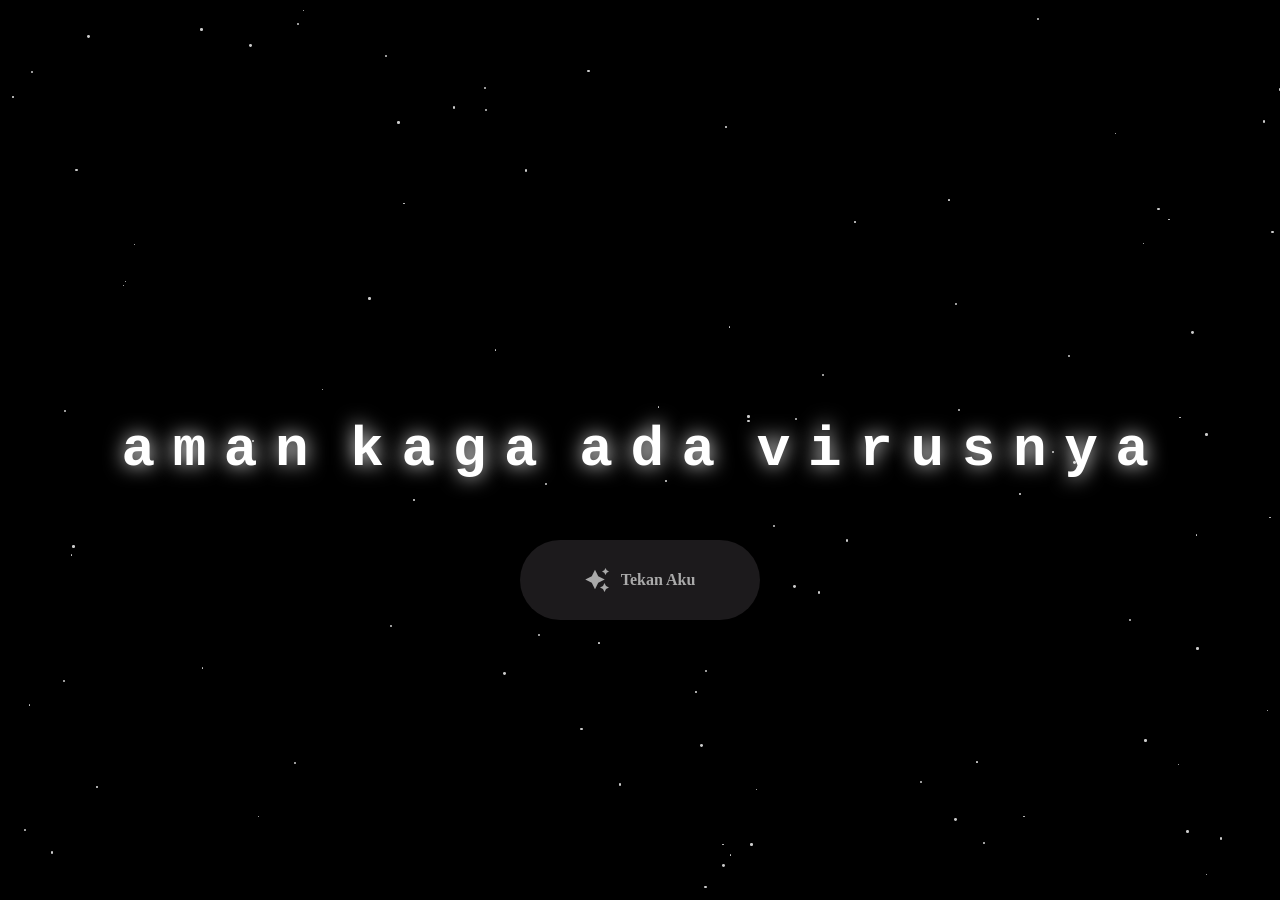
<file: index.html>
<html lang="en">

<head>
  <meta charset="UTF-8">
  <meta name="viewport" content="width=device-width, initial-scale=1.0">
  <link rel="shortcut icon" href="images/gift.png" type="image/x-icon">
  <link rel="stylesheet" href="index.css">

  <!-- Document Title -->
  <title>FLOWERS FOR SOMEONE</title>
</head>

<body>
  <!-- Background -->
  <div class="night"></div>

  <!-- Title -->
  <h1 class="title"></h1>

  <!-- Button -->
  <div style="position: absolute; top: 60vh; width: 100%; display: flex; justify-content: center;">
    <a href="flower.html" class="btn">
      <svg height="24" width="24" fill="#FFFFFF" viewBox="0 0 24 24" data-name="Layer 1" id="Layer_1" class="sparkle">
        <path
          d="M10,21.236,6.755,14.745.264,11.5,6.755,8.255,10,1.764l3.245,6.491L19.736,11.5l-6.491,3.245ZM18,21l1.5,3L21,21l3-1.5L21,18l-1.5-3L18,18l-3,1.5ZM19.333,4.667,20.5,7l1.167-2.333L24,3.5,21.667,2.333,20.5,0,19.333,2.333,17,3.5Z">
        </path>
      </svg>
      <span class="text">Tekan Aku</span>
    </a>
  </div>

  <script src="index.js"></script>
</body>

</html>
</file>
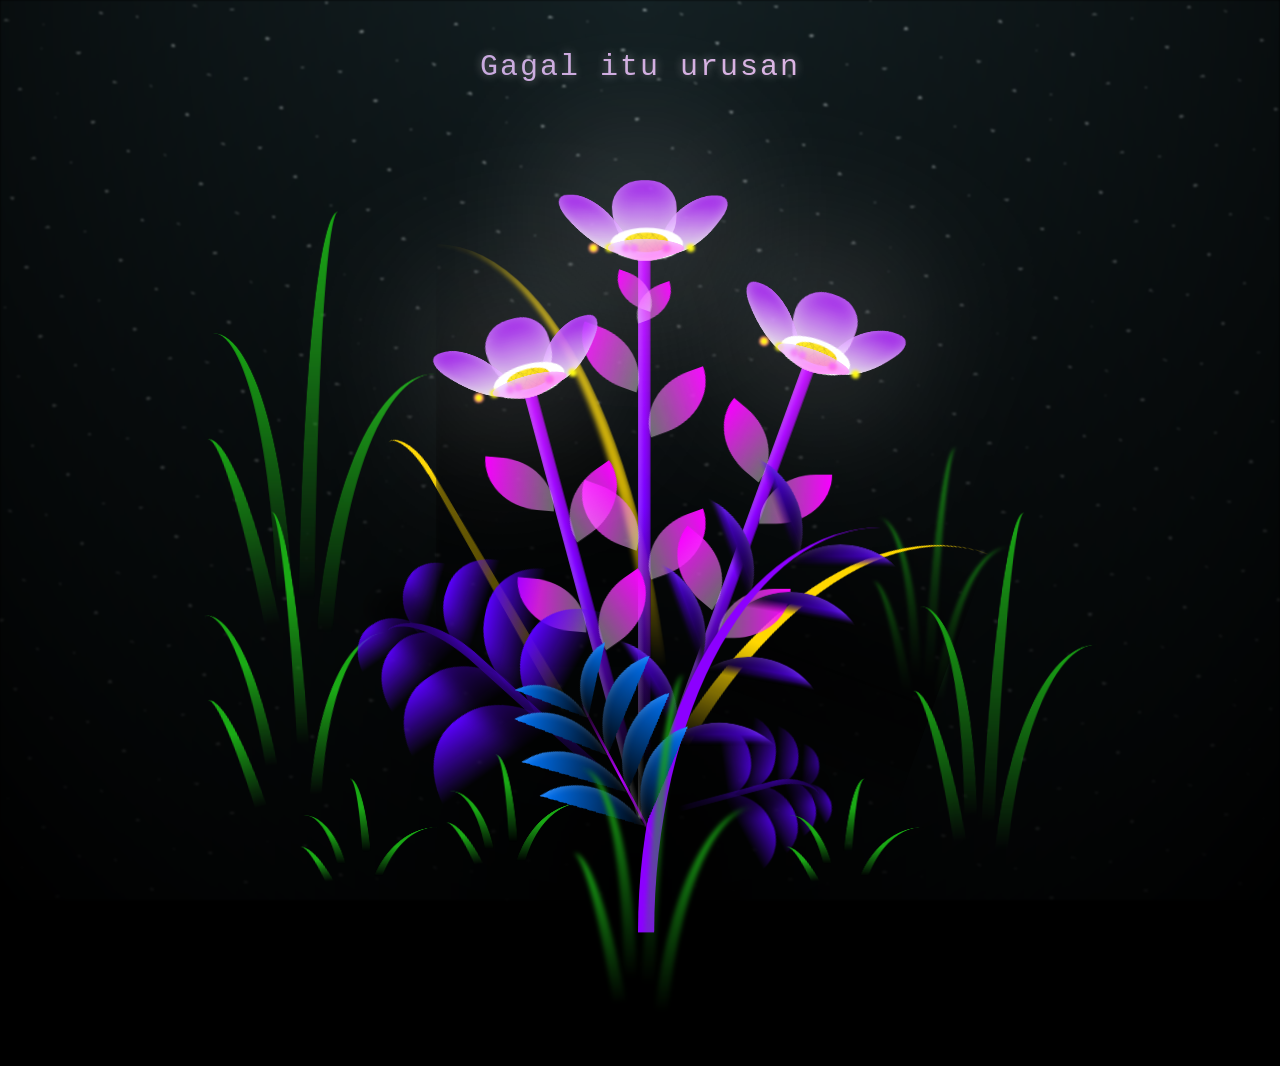
<file: flower.html>
<!DOCTYPE html>
<html lang="en">

<head>
  <meta charset="UTF-8">
  <meta http-equiv="X-UA-Compatible" content="IE=edge">
  <meta name="viewport" content="width=device-width, initial-scale=1.0">
  <link rel="shortcut icon" href="images/gift.png" type="image/x-icon">
  <link rel="stylesheet" href="style.css">

  <!-- Document Title -->
  <title>FLOWERS</title>
</head>

<body class="not-loaded">


  <!-- Background -->
  <div class="night"></div>

  <!-- Flower -->
  <div class="flowers">
    <div class="flower flower--1">
      <div class="flower__leafs flower__leafs--1">
        <div class="flower__leaf flower__leaf--1"></div>
        <div class="flower__leaf flower__leaf--2"></div>
        <div class="flower__leaf flower__leaf--3"></div>
        <div class="flower__leaf flower__leaf--4"></div>
        <div class="flower__white-circle"></div>

        <div class="flower__light flower__light--1"></div>
        <div class="flower__light flower__light--2"></div>
        <div class="flower__light flower__light--3"></div>
        <div class="flower__light flower__light--4"></div>
        <div class="flower__light flower__light--5"></div>
        <div class="flower__light flower__light--6"></div>
        <div class="flower__light flower__light--7"></div>
        <div class="flower__light flower__light--8"></div>

      </div>
      <div class="flower__line">
        <div class="flower__line__leaf flower__line__leaf--1"></div>
        <div class="flower__line__leaf flower__line__leaf--2"></div>
        <div class="flower__line__leaf flower__line__leaf--3"></div>
        <div class="flower__line__leaf flower__line__leaf--4"></div>
        <div class="flower__line__leaf flower__line__leaf--5"></div>
        <div class="flower__line__leaf flower__line__leaf--6"></div>
      </div>
    </div>

    <div class="flower flower--2">
      <div class="flower__leafs flower__leafs--2">
        <div class="flower__leaf flower__leaf--1"></div>
        <div class="flower__leaf flower__leaf--2"></div>
        <div class="flower__leaf flower__leaf--3"></div>
        <div class="flower__leaf flower__leaf--4"></div>
        <div class="flower__white-circle"></div>

        <div class="flower__light flower__light--1"></div>
        <div class="flower__light flower__light--2"></div>
        <div class="flower__light flower__light--3"></div>
        <div class="flower__light flower__light--4"></div>
        <div class="flower__light flower__light--5"></div>
        <div class="flower__light flower__light--6"></div>
        <div class="flower__light flower__light--7"></div>
        <div class="flower__light flower__light--8"></div>

      </div>
      <div class="flower__line">
        <div class="flower__line__leaf flower__line__leaf--1"></div>
        <div class="flower__line__leaf flower__line__leaf--2"></div>
        <div class="flower__line__leaf flower__line__leaf--3"></div>
        <div class="flower__line__leaf flower__line__leaf--4"></div>
      </div>
    </div>

    <div class="flower flower--3">
      <div class="flower__leafs flower__leafs--3">
        <div class="flower__leaf flower__leaf--1"></div>
        <div class="flower__leaf flower__leaf--2"></div>
        <div class="flower__leaf flower__leaf--3"></div>
        <div class="flower__leaf flower__leaf--4"></div>
        <div class="flower__white-circle"></div>

        <div class="flower__light flower__light--1"></div>
        <div class="flower__light flower__light--2"></div>
        <div class="flower__light flower__light--3"></div>
        <div class="flower__light flower__light--4"></div>
        <div class="flower__light flower__light--5"></div>
        <div class="flower__light flower__light--6"></div>
        <div class="flower__light flower__light--7"></div>
        <div class="flower__light flower__light--8"></div>

      </div>
      <div class="flower__line">
        <div class="flower__line__leaf flower__line__leaf--1"></div>
        <div class="flower__line__leaf flower__line__leaf--2"></div>
        <div class="flower__line__leaf flower__line__leaf--3"></div>
        <div class="flower__line__leaf flower__line__leaf--4"></div>
      </div>
    </div>

    <div class="grow-ans" style="--d:1.2s">
      <div class="flower__g-long">
        <div class="flower__g-long__top"></div>
        <div class="flower__g-long__bottom"></div>
      </div>
    </div>

    <div class="growing-grass">
      <div class="flower__grass flower__grass--1">
        <div class="flower__grass--top"></div>
        <div class="flower__grass--bottom"></div>
        <div class="flower__grass__leaf flower__grass__leaf--1"></div>
        <div class="flower__grass__leaf flower__grass__leaf--2"></div>
        <div class="flower__grass__leaf flower__grass__leaf--3"></div>
        <div class="flower__grass__leaf flower__grass__leaf--4"></div>
        <div class="flower__grass__leaf flower__grass__leaf--5"></div>
        <div class="flower__grass__leaf flower__grass__leaf--6"></div>
        <div class="flower__grass__leaf flower__grass__leaf--7"></div>
        <div class="flower__grass__leaf flower__grass__leaf--8"></div>
        <div class="flower__grass__overlay"></div>
      </div>
    </div>

    <div class="growing-grass">
      <div class="flower__grass flower__grass--2">
        <div class="flower__grass--top"></div>
        <div class="flower__grass--bottom"></div>
        <div class="flower__grass__leaf flower__grass__leaf--1"></div>
        <div class="flower__grass__leaf flower__grass__leaf--2"></div>
        <div class="flower__grass__leaf flower__grass__leaf--3"></div>
        <div class="flower__grass__leaf flower__grass__leaf--4"></div>
        <div class="flower__grass__leaf flower__grass__leaf--5"></div>
        <div class="flower__grass__leaf flower__grass__leaf--6"></div>
        <div class="flower__grass__leaf flower__grass__leaf--7"></div>
        <div class="flower__grass__leaf flower__grass__leaf--8"></div>
        <div class="flower__grass__overlay"></div>
      </div>
    </div>

    <div class="grow-ans" style="--d:2.4s">
      <div class="flower__g-right flower__g-right--1">
        <div class="leaf"></div>
      </div>
    </div>

    <div class="grow-ans" style="--d:2.8s">
      <div class="flower__g-right flower__g-right--2">
        <div class="leaf"></div>
      </div>
    </div>

    <div class="grow-ans" style="--d:2.8s">
      <div class="flower__g-front">
        <div class="flower__g-front__leaf-wrapper flower__g-front__leaf-wrapper--1">
          <div class="flower__g-front__leaf"></div>
        </div>
        <div class="flower__g-front__leaf-wrapper flower__g-front__leaf-wrapper--2">
          <div class="flower__g-front__leaf"></div>
        </div>
        <div class="flower__g-front__leaf-wrapper flower__g-front__leaf-wrapper--3">
          <div class="flower__g-front__leaf"></div>
        </div>
        <div class="flower__g-front__leaf-wrapper flower__g-front__leaf-wrapper--4">
          <div class="flower__g-front__leaf"></div>
        </div>
        <div class="flower__g-front__leaf-wrapper flower__g-front__leaf-wrapper--5">
          <div class="flower__g-front__leaf"></div>
        </div>
        <div class="flower__g-front__leaf-wrapper flower__g-front__leaf-wrapper--6">
          <div class="flower__g-front__leaf"></div>
        </div>
        <div class="flower__g-front__leaf-wrapper flower__g-front__leaf-wrapper--7">
          <div class="flower__g-front__leaf"></div>
        </div>
        <div class="flower__g-front__leaf-wrapper flower__g-front__leaf-wrapper--8">
          <div class="flower__g-front__leaf"></div>
        </div>
        <div class="flower__g-front__line"></div>
      </div>
    </div>

    <div class="grow-ans" style="--d:3.2s">
      <div class="flower__g-fr">
        <div class="leaf"></div>
        <div class="flower__g-fr__leaf flower__g-fr__leaf--1"></div>
        <div class="flower__g-fr__leaf flower__g-fr__leaf--2"></div>
        <div class="flower__g-fr__leaf flower__g-fr__leaf--3"></div>
        <div class="flower__g-fr__leaf flower__g-fr__leaf--4"></div>
        <div class="flower__g-fr__leaf flower__g-fr__leaf--5"></div>
        <div class="flower__g-fr__leaf flower__g-fr__leaf--6"></div>
        <div class="flower__g-fr__leaf flower__g-fr__leaf--7"></div>
        <div class="flower__g-fr__leaf flower__g-fr__leaf--8"></div>
      </div>
    </div>

    <div class="long-g long-g--0">
      <div class="grow-ans" style="--d:3s">
        <div class="leaf leaf--0"></div>
      </div>
      <div class="grow-ans" style="--d:2.2s">
        <div class="leaf leaf--1"></div>
      </div>
      <div class="grow-ans" style="--d:3.4s">
        <div class="leaf leaf--2"></div>
      </div>
      <div class="grow-ans" style="--d:3.6s">
        <div class="leaf leaf--3"></div>
      </div>
    </div>

    <div class="long-g long-g--1">
      <div class="grow-ans" style="--d:3.6s">
        <div class="leaf leaf--0"></div>
      </div>
      <div class="grow-ans" style="--d:3.8s">
        <div class="leaf leaf--1"></div>
      </div>
      <div class="grow-ans" style="--d:4s">
        <div class="leaf leaf--2"></div>
      </div>
      <div class="grow-ans" style="--d:4.2s">
        <div class="leaf leaf--3"></div>
      </div>
    </div>

    <div class="long-g long-g--2">
      <div class="grow-ans" style="--d:4s">
        <div class="leaf leaf--0"></div>
      </div>
      <div class="grow-ans" style="--d:4.2s">
        <div class="leaf leaf--1"></div>
      </div>
      <div class="grow-ans" style="--d:4.4s">
        <div class="leaf leaf--2"></div>
      </div>
      <div class="grow-ans" style="--d:4.6s">
        <div class="leaf leaf--3"></div>
      </div>
    </div>

    <div class="long-g long-g--3">
      <div class="grow-ans" style="--d:4s">
        <div class="leaf leaf--0"></div>
      </div>
      <div class="grow-ans" style="--d:4.2s">
        <div class="leaf leaf--1"></div>
      </div>
      <div class="grow-ans" style="--d:3s">
        <div class="leaf leaf--2"></div>
      </div>
      <div class="grow-ans" style="--d:3.6s">
        <div class="leaf leaf--3"></div>
      </div>
    </div>

    <div class="long-g long-g--4">
      <div class="grow-ans" style="--d:4s">
        <div class="leaf leaf--0"></div>
      </div>
      <div class="grow-ans" style="--d:4.2s">
        <div class="leaf leaf--1"></div>
      </div>
      <div class="grow-ans" style="--d:3s">
        <div class="leaf leaf--2"></div>
      </div>
      <div class="grow-ans" style="--d:3.6s">
        <div class="leaf leaf--3"></div>
      </div>
    </div>

    <div class="long-g long-g--5">
      <div class="grow-ans" style="--d:4s">
        <div class="leaf leaf--0"></div>
      </div>
      <div class="grow-ans" style="--d:4.2s">
        <div class="leaf leaf--1"></div>
      </div>
      <div class="grow-ans" style="--d:3s">
        <div class="leaf leaf--2"></div>
      </div>
      <div class="grow-ans" style="--d:3.6s">
        <div class="leaf leaf--3"></div>
      </div>
    </div>

    <div class="long-g long-g--6">
      <div class="grow-ans" style="--d:4.2s">
        <div class="leaf leaf--0"></div>
      </div>
      <div class="grow-ans" style="--d:4.4s">
        <div class="leaf leaf--1"></div>
      </div>
      <div class="grow-ans" style="--d:4.6s">
        <div class="leaf leaf--2"></div>
      </div>
      <div class="grow-ans" style="--d:4.8s">
        <div class="leaf leaf--3"></div>
      </div>
    </div>

    <div class="long-g long-g--7">
      <div class="grow-ans" style="--d:3s">
        <div class="leaf leaf--0"></div>
      </div>
      <div class="grow-ans" style="--d:3.2s">
        <div class="leaf leaf--1"></div>
      </div>
      <div class="grow-ans" style="--d:3.5s">
        <div class="leaf leaf--2"></div>
      </div>
      <div class="grow-ans" style="--d:3.6s">
        <div class="leaf leaf--3"></div>
      </div>
    </div>
  </div>

  <!-- Title -->
  <span id="title" class="title"></span><span id="cursor" style="color: white;">|</span>

  <audio id="bgm" src="./bunga.mp3" loop muted autoplay></audio>

  <script>
   window.addEventListener('DOMContentLoaded', function () {
  const audio = document.getElementById('bgm');
  audio.muted = false; // Penting: aktifkan suara sebelum play
  audio.play().catch(() => {
    document.addEventListener('click', function () {
      audio.muted = false;
      audio.play();
    }, { once: true });
  });
});

  </script>
  

</body>

</html>

<!-- Import Javascript -->
<script src="main.js"></script>
</file>
<file: index.css>
*,
*::after,
*::before {
  padding: 0;
  margin: 0;
  box-sizing: border-box;
}

:root {
  --dark-color: #000;
}

.night {
  position: fixed;
  left: 50%;
  top: 0;
  transform: translateX(-50%);
  width: 100%;
  height: 100%;
  background: var(--dark-color);
  overflow: hidden;
  filter: none; /* kalau mau blur bintang, sesuaikan */
}

.star {
  position: absolute;
  background: white;
  border-radius: 50%;
  opacity: 0.8;
  animation: twinkle 2s infinite alternate ease-in-out;
}

@keyframes twinkle {
  0% {opacity: 0.2;}
  50% {opacity: 1;}
  100% {opacity: 0.2;}
}


.title {
  position: absolute;
  top: 0;
  left: 0;
  color: white;
  font-family: 'Courier New', Courier, monospace;

  display: flex;
  flex-wrap: wrap;
  justify-content: center;
  align-content: center;
  align-items: center;

  width: 100%;
  height: 100vh;
  padding: 0 1rem; /* beri jarak kiri kanan */
  font-size: clamp(1.5rem, 5vw, 3.5rem); /* responsif */
  gap: 0.2rem; /* jarak antar huruf */
  text-shadow: 0 0 20px white;
  letter-spacing: 0;
}

@media (min-width: 500px) {
  .title {
    letter-spacing: 0.6rem; /* jangan langsung 20px, terlalu lebar */
    gap: 0.5rem; /* lebih longgar di layar besar */
  }
}


@keyframes typing {
  from {
    opacity: 0;
  }

  to {
    opacity: 1;
  }
}

/* Terapkan animasi dengan delay */
.title span {
  opacity: 0;
  animation: typing 1s ease forwards;
  animation-delay: var(--delay);
}

a {
  text-decoration: none;
}

.btn {
  border: none;
  width: 15em;
  height: 5em;
  border-radius: 3em;
  display: flex;
  justify-content: center;
  align-items: center;
  gap: 12px;
  background: #1C1A1C;
  cursor: pointer;
  transition: all 450ms ease-in-out;
}

.sparkle {
  fill: #AAAAAA;
  transition: all 800ms ease;
}

.text {
  font-weight: 600;
  color: #AAAAAA;
  font-size: medium;
}

.btn:hover {
  background: linear-gradient(0deg, #A47CF3, #683FEA);
  box-shadow: inset 0px 1px 0px 0px rgba(255, 255, 255, 0.4),
    inset 0px -4px 0px 0px rgba(0, 0, 0, 0.2),
    0px 0px 0px 4px rgba(255, 255, 255, 0.2),
    0px 0px 180px 0px #9917FF;
  transform: translateY(-2px);
}

.btn:hover .text {
  color: white;
}

.btn:hover .sparkle {
  fill: white;
  transform: scale(1.2);
}
</file>
<file: style.css>
*,
*::after,
*::before {
  padding: 0;
  margin: 0;
  box-sizing: border-box;
}

:root {
  --dark-color: #000;
}

.title {
  position: absolute;
  width: 100%;
  text-align: center;
  top: 50px;
  left: 0;
  color: transparent;
  font-family: 'Courier New', Courier, monospace;
  font-size: 30px;
  background: linear-gradient(90deg, #a18cd1, #fbc2eb);
  -webkit-background-clip: text;
  background-clip: text;
  text-shadow: 0 0 10px rgba(255, 255, 255, 0.4);
  letter-spacing: 2px;
}

body {
  display: flex;
  align-items: flex-end;
  justify-content: center;
  min-height: 100vh;
  background-color: var(--dark-color);
  overflow: hidden;
  perspective: 1000px;
}

.night {
  position: fixed;
  left: 50%;
  top: 0;
  transform: translateX(-50%);
  width: 100%;
  height: 100%;
  filter: blur(0.1vmin);
  background-image: radial-gradient(ellipse at top, transparent 0%, var(--dark-color)), radial-gradient(ellipse at bottom, var(--dark-color), rgba(145, 233, 255, 0.2)), repeating-linear-gradient(220deg, rgb(0, 0, 0) 0px, rgb(0, 0, 0) 19px, transparent 19px, transparent 22px), repeating-linear-gradient(189deg, rgb(0, 0, 0) 0px, rgb(0, 0, 0) 19px, transparent 19px, transparent 22px), repeating-linear-gradient(148deg, rgb(0, 0, 0) 0px, rgb(0, 0, 0) 19px, transparent 19px, transparent 22px), linear-gradient(90deg, rgb(255, 255, 250), rgb(240, 240, 240));
}

.flowers {
  position: relative;
  transform: scale(0.9);
}

.flower {
  position: absolute;
  bottom: 10vmin;
  transform-origin: bottom center;
  z-index: 10;
  --fl-speed: 0.8s;
}

.flower--1 {
  animation: moving-flower-1 4s linear infinite;
}

.flower--1 .flower__line {
  height: 70vmin;
  animation-delay: 0.3s;
}

.flower--1 .flower__line__leaf--1 {
  animation: blooming-leaf-right var(--fl-speed) 1.6s backwards;
}

.flower--1 .flower__line__leaf--2 {
  animation: blooming-leaf-right var(--fl-speed) 1.4s backwards;
}

.flower--1 .flower__line__leaf--3 {
  animation: blooming-leaf-left var(--fl-speed) 1.2s backwards;
}

.flower--1 .flower__line__leaf--4 {
  animation: blooming-leaf-left var(--fl-speed) 1s backwards;
}

.flower--1 .flower__line__leaf--5 {
  animation: blooming-leaf-right var(--fl-speed) 1.8s backwards;
}

.flower--1 .flower__line__leaf--6 {
  animation: blooming-leaf-left var(--fl-speed) 2s backwards;
}

.flower--2 {
  left: 50%;
  transform: rotate(20deg);
  animation: moving-flower-2 4s linear infinite;
}

.flower--2 .flower__line {
  height: 60vmin;
  animation-delay: 0.6s;
}

.flower--2 .flower__line__leaf--1 {
  animation: blooming-leaf-right var(--fl-speed) 1.9s backwards;
}

.flower--2 .flower__line__leaf--2 {
  animation: blooming-leaf-right var(--fl-speed) 1.7s backwards;
}

.flower--2 .flower__line__leaf--3 {
  animation: blooming-leaf-left var(--fl-speed) 1.5s backwards;
}

.flower--2 .flower__line__leaf--4 {
  animation: blooming-leaf-left var(--fl-speed) 1.3s backwards;
}

.flower--3 {
  left: 50%;
  transform: rotate(-15deg);
  animation: moving-flower-3 4s linear infinite;
}

.flower--3 .flower__line {
  animation-delay: 0.9s;
}

.flower--3 .flower__line__leaf--1 {
  animation: blooming-leaf-right var(--fl-speed) 2.5s backwards;
}

.flower--3 .flower__line__leaf--2 {
  animation: blooming-leaf-right var(--fl-speed) 2.3s backwards;
}

.flower--3 .flower__line__leaf--3 {
  animation: blooming-leaf-left var(--fl-speed) 2.1s backwards;
}

.flower--3 .flower__line__leaf--4 {
  animation: blooming-leaf-left var(--fl-speed) 1.9s backwards;
}

.flower__leafs {
  position: relative;
  animation: blooming-flower 2s backwards;
}

.flower__leafs--1 {
  animation-delay: 1.1s;
}

.flower__leafs--2 {
  animation-delay: 1.4s;
}

.flower__leafs--3 {
  animation-delay: 1.7s;
}

.flower__leafs::after {
  content: "";
  position: absolute;
  left: 0;
  top: 0;
  transform: translate(-50%, -100%);
  width: 8vmin;
  height: 8vmin;
  background-color: #fff;
  filter: blur(10vmin);
}

.flower__leaf {
  position: absolute;
  bottom: 0;
  left: 50%;
  width: 8vmin;
  height: 11vmin;
  border-radius: 51% 49% 47% 53%/44% 45% 55% 69%;
  background-color: #ff00f2;
  background-image: linear-gradient(to top, #ffff, #a200ff);
  transform-origin: bottom center;
  opacity: 0.9;
  box-shadow: inset 0 0 2vmin rgba(255, 255, 255, 0.5);
}

.flower__leaf--1 {
  transform: translate(-10%, 1%) rotateY(40deg) rotateX(-50deg);
}

.flower__leaf--2 {
  transform: translate(-50%, -4%) rotateX(40deg);
}

.flower__leaf--3 {
  transform: translate(-90%, 0%) rotateY(45deg) rotateX(50deg);
}

.flower__leaf--4 {
  width: 8vmin;
  height: 8vmin;
  transform-origin: bottom left;
  border-radius: 4vmin 10vmin 4vmin 4vmin;
  transform: translate(0%, 18%) rotateX(70deg) rotate(-43deg);
  background-image: linear-gradient(to top, rgba(255, 2555, 255, 0.4), #e8c0ff);
  z-index: 1;
  opacity: 0.8;
  -webkit-transform: translate(0%, 18%) rotateX(70deg) rotate(-43deg);
  -moz-transform: translate(0%, 18%) rotateX(70deg) rotate(-43deg);
  -ms-transform: translate(0%, 18%) rotateX(70deg) rotate(-43deg);
  -o-transform: translate(0%, 18%) rotateX(70deg) rotate(-43deg);
}

.flower__white-circle {
  position: absolute;
  left: -3.5vmin;
  top: -3vmin;
  width: 9vmin;
  height: 4vmin;
  border-radius: 50%;
  background-color: #fff;
}

.flower__white-circle::after {
  content: "";
  position: absolute;
  left: 50%;
  top: 45%;
  transform: translate(-50%, -50%);
  width: 60%;
  height: 60%;
  border-radius: inherit;
  background-image: repeating-linear-gradient(135deg, rgba(0, 0, 0, 0.03) 0px, rgba(0, 0, 0, 0.03) 1px, transparent 1px, transparent 12px), repeating-linear-gradient(45deg, rgba(0, 0, 0, 0.03) 0px, rgba(0, 0, 0, 0.03) 1px, transparent 1px, transparent 12px), repeating-linear-gradient(67.5deg, rgba(0, 0, 0, 0.03) 0px, rgba(0, 0, 0, 0.03) 1px, transparent 1px, transparent 12px), repeating-linear-gradient(135deg, rgba(0, 0, 0, 0.03) 0px, rgba(0, 0, 0, 0.03) 1px, transparent 1px, transparent 12px), repeating-linear-gradient(45deg, rgba(0, 0, 0, 0.03) 0px, rgba(0, 0, 0, 0.03) 1px, transparent 1px, transparent 12px), repeating-linear-gradient(112.5deg, rgba(0, 0, 0, 0.03) 0px, rgba(0, 0, 0, 0.03) 1px, transparent 1px, transparent 12px), repeating-linear-gradient(112.5deg, rgba(0, 0, 0, 0.03) 0px, rgba(0, 0, 0, 0.03) 1px, transparent 1px, transparent 12px), repeating-linear-gradient(45deg, rgba(0, 0, 0, 0.03) 0px, rgba(0, 0, 0, 0.03) 1px, transparent 1px, transparent 12px), repeating-linear-gradient(22.5deg, rgba(0, 0, 0, 0.03) 0px, rgba(0, 0, 0, 0.03) 1px, transparent 1px, transparent 12px), repeating-linear-gradient(45deg, rgba(0, 0, 0, 0.03) 0px, rgba(0, 0, 0, 0.03) 1px, transparent 1px, transparent 12px), repeating-linear-gradient(22.5deg, rgba(0, 0, 0, 0.03) 0px, rgba(0, 0, 0, 0.03) 1px, transparent 1px, transparent 12px), repeating-linear-gradient(135deg, rgba(0, 0, 0, 0.03) 0px, rgba(0, 0, 0, 0.03) 1px, transparent 1px, transparent 12px), repeating-linear-gradient(157.5deg, rgba(0, 0, 0, 0.03) 0px, rgba(0, 0, 0, 0.03) 1px, transparent 1px, transparent 12px), repeating-linear-gradient(67.5deg, rgba(0, 0, 0, 0.03) 0px, rgba(0, 0, 0, 0.03) 1px, transparent 1px, transparent 12px), repeating-linear-gradient(67.5deg, rgba(0, 0, 0, 0.03) 0px, rgba(0, 0, 0, 0.03) 1px, transparent 1px, transparent 12px), linear-gradient(90deg, rgb(255, 235, 18), rgb(253, 215, 3));
}

.flower__line {
  height: 55vmin;
  width: 1.5vmin;
  background-image: linear-gradient(to left, rgba(0, 0, 0, 0.2), transparent, rgba(255, 255, 255, 0.2)), linear-gradient(to top, transparent 10%, #7700ff, #c300ff);
  box-shadow: inset 0 0 2px rgba(0, 0, 0, 0.5);
  animation: grow-flower-tree 4s backwards;
}

.flower__line__leaf {
  --w: 7vmin;
  --h: calc(var(--w) + 2vmin);
  position: absolute;
  top: 20%;
  left: 90%;
  width: var(--w);
  height: var(--h);
  border-top-right-radius: var(--h);
  border-bottom-left-radius: var(--h);
  background-image: linear-gradient(to top, rgba(255, 255, 255, 0.4), #f700ff);
}

.flower__line__leaf--1 {
  transform: rotate(70deg) rotateY(30deg);
}

.flower__line__leaf--2 {
  top: 45%;
  transform: rotate(70deg) rotateY(30deg);
}

.flower__line__leaf--3,
.flower__line__leaf--4,
.flower__line__leaf--6 {
  border-top-right-radius: 0;
  border-bottom-left-radius: 0;
  border-top-left-radius: var(--h);
  border-bottom-right-radius: var(--h);
  left: -460%;
  top: 12%;
  transform: rotate(-70deg) rotateY(30deg);
}

.flower__line__leaf--4 {
  top: 40%;
}

.flower__line__leaf--5 {
  top: 0;
  transform-origin: left;
  transform: rotate(70deg) rotateY(30deg) scale(0.6);
}

.flower__line__leaf--6 {
  top: -2%;
  left: -450%;
  transform-origin: right;
  transform: rotate(-70deg) rotateY(30deg) scale(0.6);
}

.flower__light {
  position: absolute;
  bottom: 0vmin;
  width: 1vmin;
  height: 1vmin;
  background-color: rgb(255, 0, 221);
  border-radius: 50%;
  filter: blur(0.2vmin);
  animation: light-ans 4s linear infinite backwards;
}

.flower__light:nth-child(odd) {
  background-color: #fffb00;
}

.flower__light--1 {
  left: -2vmin;
  animation-delay: 1s;
}

.flower__light--2 {
  left: 3vmin;
  animation-delay: 0.5s;
}

.flower__light--3 {
  left: -6vmin;
  animation-delay: 0.3s;
}

.flower__light--4 {
  left: 6vmin;
  animation-delay: 0.9s;
}

.flower__light--5 {
  left: -1vmin;
  animation-delay: 1.5s;
}

.flower__light--6 {
  left: -4vmin;
  animation-delay: 3s;
}

.flower__light--7 {
  left: 3vmin;
  animation-delay: 2s;
}

.flower__light--8 {
  left: -6vmin;
  animation-delay: 3.5s;
}

.flower__grass {
  --c: #5900ff;
  --line-w: 1.5vmin;
  position: absolute;
  bottom: 12vmin;
  left: -7vmin;
  display: flex;
  flex-direction: column;
  align-items: flex-end;
  z-index: 20;
  transform-origin: bottom center;
  transform: rotate(-48deg) rotateY(40deg);
}

.flower__grass--1 {
  animation: moving-grass 2s linear infinite;
}

.flower__grass--2 {
  left: 2vmin;
  bottom: 10vmin;
  transform: scale(0.5) rotate(75deg) rotateX(10deg) rotateY(-200deg);
  opacity: 0.8;
  z-index: 0;
  animation: moving-grass--2 1.5s linear infinite;
}

.flower__grass--top {
  width: 7vmin;
  height: 10vmin;
  border-top-right-radius: 100%;
  border-right: var(--line-w) solid var(--c);
  transform-origin: bottom center;
  transform: rotate(-2deg);
}

.flower__grass--bottom {
  margin-top: -2px;
  width: var(--line-w);
  height: 25vmin;
  background-image: linear-gradient(to top, transparent, var(--c));
}

.flower__grass__leaf {
  --size: 10vmin;
  position: absolute;
  width: calc(var(--size) * 2.1);
  height: var(--size);
  border-top-left-radius: var(--size);
  border-top-right-radius: var(--size);
  background-image: linear-gradient(to top, transparent, transparent 30%, var(--c));
  z-index: 100;
}

.flower__grass__leaf--1 {
  top: -6%;
  left: 30%;
  --size: 6vmin;
  transform: rotate(-20deg);
  animation: growing-grass-ans--1 2s 2.6s backwards;
}

@keyframes growing-grass-ans--1 {
  0% {
    transform-origin: bottom left;
    transform: rotate(-20deg) scale(0);
  }
}

.flower__grass__leaf--2 {
  top: -5%;
  left: -110%;
  --size: 6vmin;
  transform: rotate(10deg);
  animation: growing-grass-ans--2 2s 2.4s linear backwards;
}

@keyframes growing-grass-ans--2 {
  0% {
    transform-origin: bottom right;
    transform: rotate(10deg) scale(0);
  }
}

.flower__grass__leaf--3 {
  top: 5%;
  left: 60%;
  --size: 8vmin;
  transform: rotate(-18deg) rotateX(-20deg);
  animation: growing-grass-ans--3 2s 2.2s linear backwards;
}

@keyframes growing-grass-ans--3 {
  0% {
    transform-origin: bottom left;
    transform: rotate(-18deg) rotateX(-20deg) scale(0);
  }
}

.flower__grass__leaf--4 {
  top: 6%;
  left: -135%;
  --size: 8vmin;
  transform: rotate(2deg);
  animation: growing-grass-ans--4 2s 2s linear backwards;
}

@keyframes growing-grass-ans--4 {
  0% {
    transform-origin: bottom right;
    transform: rotate(2deg) scale(0);
  }
}

.flower__grass__leaf--5 {
  top: 20%;
  left: 60%;
  --size: 10vmin;
  transform: rotate(-24deg) rotateX(-20deg);
  animation: growing-grass-ans--5 2s 1.8s linear backwards;
}

@keyframes growing-grass-ans--5 {
  0% {
    transform-origin: bottom left;
    transform: rotate(-24deg) rotateX(-20deg) scale(0);
  }
}

.flower__grass__leaf--6 {
  top: 22%;
  left: -180%;
  --size: 10vmin;
  transform: rotate(10deg);
  animation: growing-grass-ans--6 2s 1.6s linear backwards;
}

@keyframes growing-grass-ans--6 {
  0% {
    transform-origin: bottom right;
    transform: rotate(10deg) scale(0);
  }
}

.flower__grass__leaf--7 {
  top: 39%;
  left: 70%;
  --size: 10vmin;
  transform: rotate(-10deg);
  animation: growing-grass-ans--7 2s 1.4s linear backwards;
}

@keyframes growing-grass-ans--7 {
  0% {
    transform-origin: bottom left;
    transform: rotate(-10deg) scale(0);
  }
}

.flower__grass__leaf--8 {
  top: 40%;
  left: -215%;
  --size: 11vmin;
  transform: rotate(10deg);
  animation: growing-grass-ans--8 2s 1.2s linear backwards;
}

@keyframes growing-grass-ans--8 {
  0% {
    transform-origin: bottom right;
    transform: rotate(10deg) scale(0);
  }
}

.flower__grass__overlay {
  position: absolute;
  top: -10%;
  right: 0%;
  width: 100%;
  height: 100%;
  background-color: rgba(0, 0, 0, 0.6);
  filter: blur(1.5vmin);
  z-index: 100;
}

.flower__g-long { 
  --w: 2vmin;
  --h: 6vmin;
  --c: #FFD700;
  position: absolute;
  bottom: 10vmin;
  left: -3vmin;
  transform-origin: bottom center;
  transform: rotate(-30deg) rotateY(-20deg);
  display: flex;
  flex-direction: column;
  align-items: flex-end;
  animation: flower-g-long-ans 3s linear infinite;
}

@keyframes flower-g-long-ans {

  0%,
  100% {
    transform: rotate(-30deg) rotateY(-20deg);
  }

  50% {
    transform: rotate(-32deg) rotateY(-20deg);
  }
}

.flower__g-long__top {
  top: calc(var(--h) * -1);
  width: calc(var(--w) + 1vmin);
  height: var(--h);
  border-top-right-radius: 100%;
  border-right: 0.7vmin solid var(--c);
  transform: translate(-0.7vmin, 1vmin);
}

.flower__g-long__bottom {
  width: var(--w);
  height: 50vmin;
  transform-origin: bottom center;
  background-image: linear-gradient(to top, transparent 30%, var(--c));
  box-shadow: inset 0 0 2px rgba(0, 0, 0, 0.5);
  -webkit-clip-path: polygon(35% 0, 65% 1%, 100% 100%, 0% 100%);
  clip-path: polygon(35% 0, 65% 1%, 100% 100%, 0% 100%);
}

.flower__g-right {
  position: absolute;
  bottom: 6vmin;
  left: -2vmin;
  transform-origin: bottom left;
  transform: rotate(20deg);
}

.flower__g-right .leaf { 
  width: 30vmin;
  height: 50vmin;
  border-top-left-radius: 100%;
  border-left: 2vmin solid #FFD700;
  background-image: linear-gradient(to bottom, transparent, var(--dark-color) 60%);
  -webkit-mask-image: linear-gradient(to top, transparent 30%, #fff 60%);
}

.flower__g-right--1 {
  animation: flower-g-right-ans 2.5s linear infinite;
}

.flower__g-right--2 {
  left: 5vmin;
  transform: rotateY(-180deg);
  animation: flower-g-right-ans--2 3s linear infinite;
}

.flower__g-right--2 .leaf {
  height: 75vmin;
  filter: blur(0.3vmin);
  opacity: 0.8;
}

@keyframes flower-g-right-ans {

  0%,
  100% {
    transform: rotate(20deg);
  }

  50% {
    transform: rotate(24deg) rotateX(-20deg);
  }
}

@keyframes flower-g-right-ans--2 {

  0%,
  100% {
    transform: rotateY(-180deg) rotate(0deg) rotateX(-20deg);
  }

  50% {
    transform: rotateY(-180deg) rotate(6deg) rotateX(-20deg);
  }
}

.flower__g-front {
  position: absolute;
  bottom: 6vmin;
  left: 2.5vmin;
  z-index: 100;
  transform-origin: bottom center;
  transform: rotate(-28deg) rotateY(30deg) scale(1.04);
  animation: flower__g-front-ans 2s linear infinite;
}

@keyframes flower__g-front-ans {

  0%,
  100% {
    transform: rotate(-28deg) rotateY(30deg) scale(1.04);
  }

  50% {
    transform: rotate(-35deg) rotateY(40deg) scale(1.04);
  }
}

.flower__g-front__line { 
  width: 0.3vmin;
  height: 20vmin;
  background-image: linear-gradient(to top, transparent, #b700ff, transparent 100%);
  position: relative;
}

.flower__g-front__leaf-wrapper {
  position: absolute;
  top: 0;
  left: 0;
  transform-origin: bottom left;
  transform: rotate(10deg);
}

.flower__g-front__leaf-wrapper:nth-child(even) {
  left: 0vmin;
  transform: rotateY(-180deg) rotate(5deg);
  animation: flower__g-front__leaf-left-ans 1s ease-in backwards;
}

.flower__g-front__leaf-wrapper:nth-child(odd) {
  animation: flower__g-front__leaf-ans 1s ease-in backwards;
}

.flower__g-front__leaf-wrapper--1 {
  top: -8vmin;
  transform: scale(0.7);
  animation: flower__g-front__leaf-ans 1s 5.5s ease-in backwards !important;
}

.flower__g-front__leaf-wrapper--2 {
  top: -8vmin;
  transform: rotateY(-180deg) scale(0.7) !important;
  animation: flower__g-front__leaf-left-ans-2 1s 4.6s ease-in backwards !important;
}

.flower__g-front__leaf-wrapper--3 {
  top: -3vmin;
  animation: flower__g-front__leaf-ans 1s 4.6s ease-in backwards;
}

.flower__g-front__leaf-wrapper--4 {
  top: -3vmin;
  transform: rotateY(-180deg) scale(0.9) !important;
  animation: flower__g-front__leaf-left-ans-2 1s 4.6s ease-in backwards !important;
}

@keyframes flower__g-front__leaf-left-ans-2 {
  0% {
    transform: rotateY(-180deg) scale(0);
  }
}

.flower__g-front__leaf-wrapper--5,
.flower__g-front__leaf-wrapper--6 {
  top: 2vmin;
}

.flower__g-front__leaf-wrapper--7,
.flower__g-front__leaf-wrapper--8 {
  top: 6.5vmin;
}

.flower__g-front__leaf-wrapper--2 {
  animation-delay: 5.2s !important;
}

.flower__g-front__leaf-wrapper--3 {
  animation-delay: 4.9s !important;
}

.flower__g-front__leaf-wrapper--5 {
  animation-delay: 4.3s !important;
}

.flower__g-front__leaf-wrapper--6 {
  animation-delay: 4.1s !important;
}

.flower__g-front__leaf-wrapper--7 {
  animation-delay: 3.8s !important;
}

.flower__g-front__leaf-wrapper--8 {
  animation-delay: 3.5s !important;
}

@keyframes flower__g-front__leaf-ans {
  0% {
    transform: rotate(10deg) scale(0);
  }
}

@keyframes flower__g-front__leaf-left-ans {
  0% {
    transform: rotateY(-180deg) rotate(5deg) scale(0);
  }
}

.flower__g-front__leaf {
  width: 10vmin;
  height: 10vmin;
  border-radius: 100% 0% 0% 100%/100% 100% 0% 0%;
  box-shadow: inset 0 2px 1vmin hsla(0, 0%, 100%, 0.2);
  background-image: linear-gradient(to bottom left, transparent, var(--dark-color)), linear-gradient(to bottom right, #0077ff 50%, transparent 50%, transparent);
  -webkit-mask-image: linear-gradient(to bottom right, #fff 50%, transparent 50%, transparent);
  mask-image: linear-gradient(to bottom right, #fff 50%, transparent 50%, transparent);
}

.flower__g-fr {
  position: absolute;
  bottom: -4vmin;
  left: vmin;
  transform-origin: bottom left;
  z-index: 10;
  animation: flower__g-fr-ans 2s linear infinite;
}

@keyframes flower__g-fr-ans {

  0%,
  100% {
    transform: rotate(2deg);
  }

  50% {
    transform: rotate(4deg);
    -webkit-transform: rotate(4deg);
    -moz-transform: rotate(4deg);
    -ms-transform: rotate(4deg);
    -o-transform: rotate(4deg);
  }
}

.flower__g-fr .leaf { 
  width: 30vmin;
  height: 50vmin;
  border-top-left-radius: 100%;
  border-left: 2vmin solid #8c00ff;
  -webkit-mask-image: linear-gradient(to top, transparent 25%, # 50%);
  position: relative;
  z-index: 1;
}

.flower__g-fr__leaf {
  position: absolute;
  top: 0;
  left: 0;
  width: 10vmin;
  height: 10vmin;
  border-radius: 100% 0% 0% 100%/100% 100% 0% 0%;
  box-shadow: inset 0 2px 1vmin hsla(0, 0%, 100%, 0.2);
  background-image: linear-gradient(to bottom left, transparent, var(--dark-color) 98%), linear-gradient(to bottom right, #5900ff 45%, transparent 50%, transparent);
  -webkit-mask-image: linear-gradient(135deg, #fff 40%, transparent 50%, transparent);
}

.flower__g-fr__leaf--1 {
  left: 20vmin;
  transform: rotate(45deg);
  animation: flower__g-fr-leaft-ans-1 0.5s 5.2s linear backwards;
}

@keyframes flower__g-fr-leaft-ans-1 {
  0% {
    transform-origin: left;
    transform: rotate(45deg) scale(0);
  }
}

.flower__g-fr__leaf--2 {
  left: 12vmin;
  top: -7vmin;
  transform: rotate(25deg) rotateY(-180deg);
  animation: flower__g-fr-leaft-ans-6 0.5s 5s linear backwards;
}

.flower__g-fr__leaf--3 {
  left: 15vmin;
  top: 6vmin;
  transform: rotate(55deg);
  animation: flower__g-fr-leaft-ans-5 0.5s 4.8s linear backwards;
}

.flower__g-fr__leaf--4 {
  left: 6vmin;
  top: -2vmin;
  transform: rotate(25deg) rotateY(-180deg);
  animation: flower__g-fr-leaft-ans-6 0.5s 4.6s linear backwards;
}

.flower__g-fr__leaf--5 {
  left: 10vmin;
  top: 14vmin;
  transform: rotate(55deg);
  animation: flower__g-fr-leaft-ans-5 0.5s 4.4s linear backwards;
}

@keyframes flower__g-fr-leaft-ans-5 {
  0% {
    transform-origin: left;
    transform: rotate(55deg) scale(0);
  }
}

.flower__g-fr__leaf--6 {
  left: 0vmin;
  top: 6vmin;
  transform: rotate(25deg) rotateY(-180deg);
  animation: flower__g-fr-leaft-ans-6 0.5s 4.2s linear backwards;
}

@keyframes flower__g-fr-leaft-ans-6 {
  0% {
    transform-origin: right;
    transform: rotate(25deg) rotateY(-180deg) scale(0);
  }
}

.flower__g-fr__leaf--7 {
  left: 5vmin;
  top: 22vmin;
  transform: rotate(45deg);
  animation: flower__g-fr-leaft-ans-7 0.5s 4s linear backwards;
}

@keyframes flower__g-fr-leaft-ans-7 {
  0% {
    transform-origin: left;
    transform: rotate(45deg) scale(0);
  }
}

.flower__g-fr__leaf--8 {
  left: -4vmin;
  top: 15vmin;
  transform: rotate(15deg) rotateY(-180deg);
  animation: flower__g-fr-leaft-ans-8 0.5s 3.8s linear backwards;
}

@keyframes flower__g-fr-leaft-ans-8 {
  0% {
    transform-origin: right;
    transform: rotate(15deg) rotateY(-180deg) scale(0);
  }
}

.long-g {
  position: absolute;
  bottom: 25vmin;
  left: -42vmin;
  transform-origin: bottom left;
}

.long-g--1 {
  bottom: 0vmin;
  transform: scale(0.8) rotate(-5deg);
}

.long-g--1 .leaf {
  -webkit-mask-image: linear-gradient(to top, transparent 40%, #fff 80%) !important;
}

.long-g--1 .leaf--1 {
  --w: 5vmin;
  --h: 60vmin;
  left: -2vmin;
  transform: rotate(3deg) rotateY(-180deg);
}

.long-g--2,
.long-g--3 {
  bottom: -3vmin;
  left: -35vmin;
  transform-origin: center;
  transform: scale(0.6) rotateX(60deg);
}

.long-g--2 .leaf,
.long-g--3 .leaf {
  -webkit-mask-image: linear-gradient(to top, transparent 50%, #fff 80%) !important;
}

.long-g--2 .leaf--1,
.long-g--3 .leaf--1 {
  left: -1vmin;
  transform: rotateY(-180deg);
}

.long-g--3 {
  left: -17vmin;
  bottom: 0vmin;
}

.long-g--3 .leaf {
  -webkit-mask-image: linear-gradient(to top, transparent 40%, #fff 80%) !important;
}

.long-g--4 {
  left: 25vmin;
  bottom: -3vmin;
  transform-origin: center;
  transform: scale(0.6) rotateX(60deg);
}

.long-g--4 .leaf {
  -webkit-mask-image: linear-gradient(to top, transparent 50%, #fff 80%) !important;
}

.long-g--5 {
  left: 42vmin;
  bottom: 0vmin;
  transform: scale(0.8) rotate(2deg);
}

.long-g--6 {
  left: 0vmin;
  bottom: -20vmin;
  z-index: 100;
  filter: blur(0.3vmin);
  transform: scale(0.8) rotate(2deg);
}

.long-g--7 {
  left: 35vmin;
  bottom: 20vmin;
  z-index: -1;
  filter: blur(0.3vmin);
  transform: scale(0.6) rotate(2deg);
  opacity: 0.7;
}

.long-g .leaf {
  --w: 15vmin;
  --h: 40vmin;
  --c: #1aaa15;
  position: absolute;
  bottom: 0;
  width: var(--w);
  height: var(--h);
  border-top-left-radius: 100%;
  border-left: 2vmin solid var(--c);
  -webkit-mask-image: linear-gradient(to top, transparent 20%, var(--dark-color));
  transform-origin: bottom center;
}

.long-g .leaf--0 {
  left: 2vmin;
  animation: leaf-ans-1 4s linear infinite;
}

.long-g .leaf--1 {
  --w: 5vmin;
  --h: 60vmin;
  animation: leaf-ans-1 4s linear infinite;
}

.long-g .leaf--2 {
  --w: 10vmin;
  --h: 40vmin;
  left: -0.5vmin;
  bottom: 5vmin;
  transform-origin: bottom left;
  transform: rotateY(-180deg);
  animation: leaf-ans-2 3s linear infinite;
}

.long-g .leaf--3 {
  --w: 5vmin;
  --h: 30vmin;
  left: -1vmin;
  bottom: 3.2vmin;
  transform-origin: bottom left;
  transform: rotate(-10deg) rotateY(-180deg);
  animation: leaf-ans-3 3s linear infinite;
}

@keyframes leaf-ans-1 {

  0%,
  100% {
    transform: rotate(-5deg) scale(1);
  }

  50% {
    transform: rotate(5deg) scale(1.1);
  }
}

@keyframes leaf-ans-2 {

  0%,
  100% {
    transform: rotateY(-180deg) rotate(5deg);
  }

  50% {
    transform: rotateY(-180deg) rotate(0deg) scale(1.1);
  }
}

@keyframes leaf-ans-3 {

  0%,
  100% {
    transform: rotate(-10deg) rotateY(-180deg);
  }

  50% {
    transform: rotate(-20deg) rotateY(-180deg);
  }
}

.grow-ans {
  animation: grow-ans 2s var(--d) backwards;
}

@keyframes grow-ans {
  0% {
    transform: scale(0);
    opacity: 0;
  }
}

@keyframes light-ans {
  0% {
    opacity: 0;
    transform: translateY(0vmin);
  }

  25% {
    opacity: 1;
    transform: translateY(-5vmin) translateX(-2vmin);
  }

  50% {
    opacity: 1;
    transform: translateY(-15vmin) translateX(2vmin);
    filter: blur(0.2vmin);
  }

  75% {
    transform: translateY(-20vmin) translateX(-2vmin);
    filter: blur(0.2vmin);
  }

  100% {
    transform: translateY(-30vmin);
    opacity: 0;
    filter: blur(1vmin);
  }
}

@keyframes moving-flower-1 {

  0%,
  100% {
    transform: rotate(2deg);
  }

  50% {
    transform: rotate(-2deg);
  }
}

@keyframes moving-flower-2 {

  0%,
  100% {
    transform: rotate(18deg);
  }

  50% {
    transform: rotate(14deg);
  }
}

@keyframes moving-flower-3 {

  0%,
  100% {
    transform: rotate(-18deg);
  }

  50% {
    transform: rotate(-20deg) rotateY(-10deg);
  }
}

@keyframes blooming-leaf-right {
  0% {
    transform-origin: left;
    transform: rotate(70deg) rotateY(30deg) scale(0);
  }
}

@keyframes blooming-leaf-left {
  0% {
    transform-origin: right;
    transform: rotate(-70deg) rotateY(30deg) scale(0);
  }
}

@keyframes grow-flower-tree {
  0% {
    height: 0;
    border-radius: 1vmin;
  }
}

@keyframes blooming-flower {
  0% {
    transform: scale(0);
  }
}

@keyframes moving-grass {

  0%,
  100% {
    transform: rotate(-48deg) rotateY(40deg);
  }

  50% {
    transform: rotate(-50deg) rotateY(40deg);
  }
}

@keyframes moving-grass--2 {

  0%,
  100% {
    transform: scale(0.5) rotate(75deg) rotateX(10deg) rotateY(-200deg);
  }

  50% {
    transform: scale(0.5) rotate(79deg) rotateX(10deg) rotateY(-200deg);
  }
}

.growing-grass {
  animation: growing-grass-ans 1s 2s backwards;
}

@keyframes growing-grass-ans {
  0% {
    transform: scale(0);
  }
}

.not-loaded * {
  animation-play-state: paused !important;
}

/*# sourceMappingURL=style.css.map */
</file>
